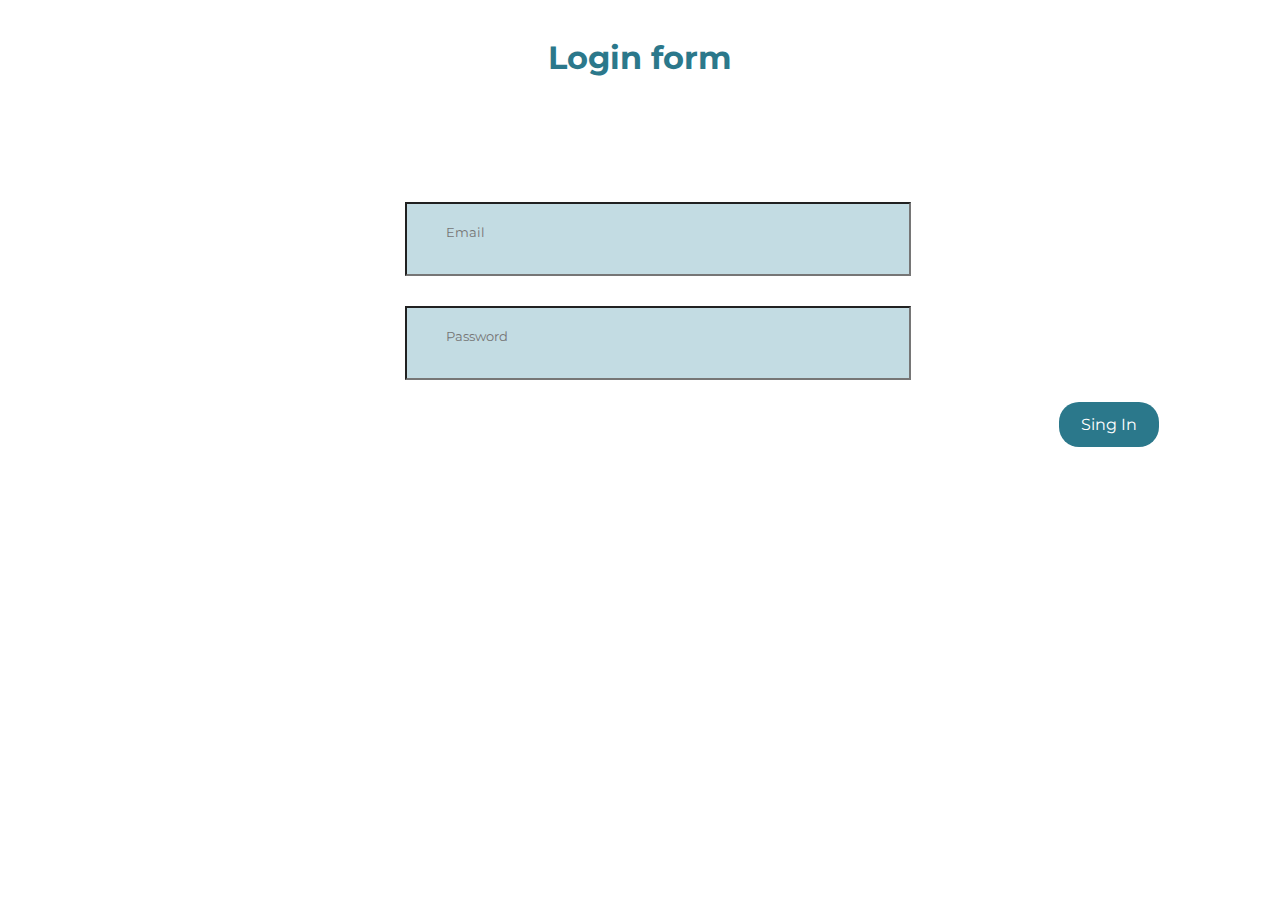
<file: login.html>
<!DOCTYPE html>
<html lang="en">
<head>
    <meta charset="UTF-8">
    <meta name="viewport" content="width=device-width, initial-scale=1.0">
    <link rel="stylesheet" href="./assets/css/main2.css">
    <link rel="preconnect" href="https://fonts.googleapis.com">
<link rel="preconnect" href="https://fonts.gstatic.com" crossorigin>
<link href="https://fonts.googleapis.com/css2?family=Montserrat:ital,wght@0,100..900;1,100..900&display=swap" rel="stylesheet">
    <title>Login</title>
</head>
<body>
    <section>
        <div class="section__wrap">
            <div class="section__logo">
                <h1 class="logo">Login form</h1>
            </div>
            <div class="section__input">
                <input type="text" class="int" placeholder="Email">
            </div>
            <div class="section__input2">
                <input type="text" class="int2" placeholder="Password">
            </div>
            <div class="sesction__btn">
                <a href="./index.html" class="sesction__sing">Sing In</a>
            </div>
        </div>
    </section>
</body>
</html>
</file>
<file: assets/css/main2.css>
*{
    padding: 0;
    margin: 0;
    box-sizing: border-box;
    font-family: "Montserrat", serif;
}

a{
    text-decoration: none;
}

.section__logo{
    margin-top: 38px;
    display: flex;
    justify-content: center;
}

.logo{
    font-size: 32px;
    color: #2B788B;
    
}

.section__input{
    margin-top: 125px;
    margin-left: 35px;
    display: flex;
    justify-content: center;
    
}

.int{
    padding-right: 279px;
    padding-left: 39px;
    padding-bottom: 34px;
    padding-top: 20px;
    background-color: #C3DCE3;
}

.section__input2{
    margin-top: 30px;
    margin-left: 35px;
    display: flex;
    justify-content: center;
}

.int2{
    padding-right: 279px;
    padding-left: 39px;
    padding-bottom: 34px;
    padding-top: 20px;
    background-color: #C3DCE3;
}

.sesction__btn{
    margin-left: 1059px;
    margin-top: 35px;
    
}

.sesction__sing{
    font-size: 16px;
    background-color: #2B788B;
    color: #fff;
    padding-right: 22px;
    padding-left: 22px;
    padding-top: 13px;
    padding-bottom: 13px;
    border-radius: 20px;
}
</file>
